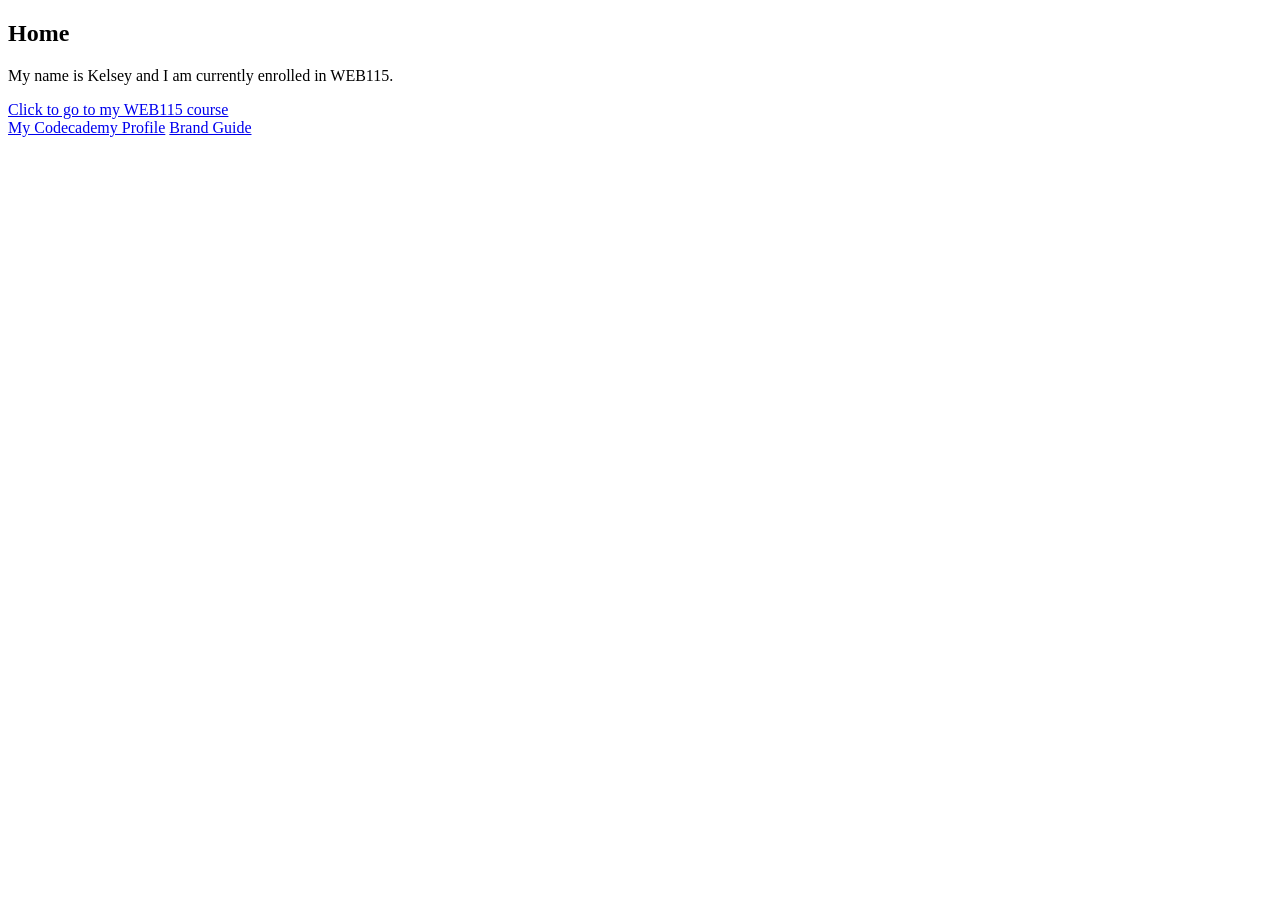
<file: index.html>
<!DOCTYPE html>
<html lang="en">
  <head>
    <meta charset="utf-8" />
  </head>
  <body>
    <h2>Home</h2>
    <p>
      My name is Kelsey and I am currently enrolled in WEB115.
    </p>
    <a href="web115/">Click to go to my WEB115 course</a>
    <footer>
      <a href="https://www.codecademy.com/profiles/KMack66">My Codecademy Profile</a> <a href="brand.html">Brand Guide</a>
    </footer>
  </body>
</html>
</file>
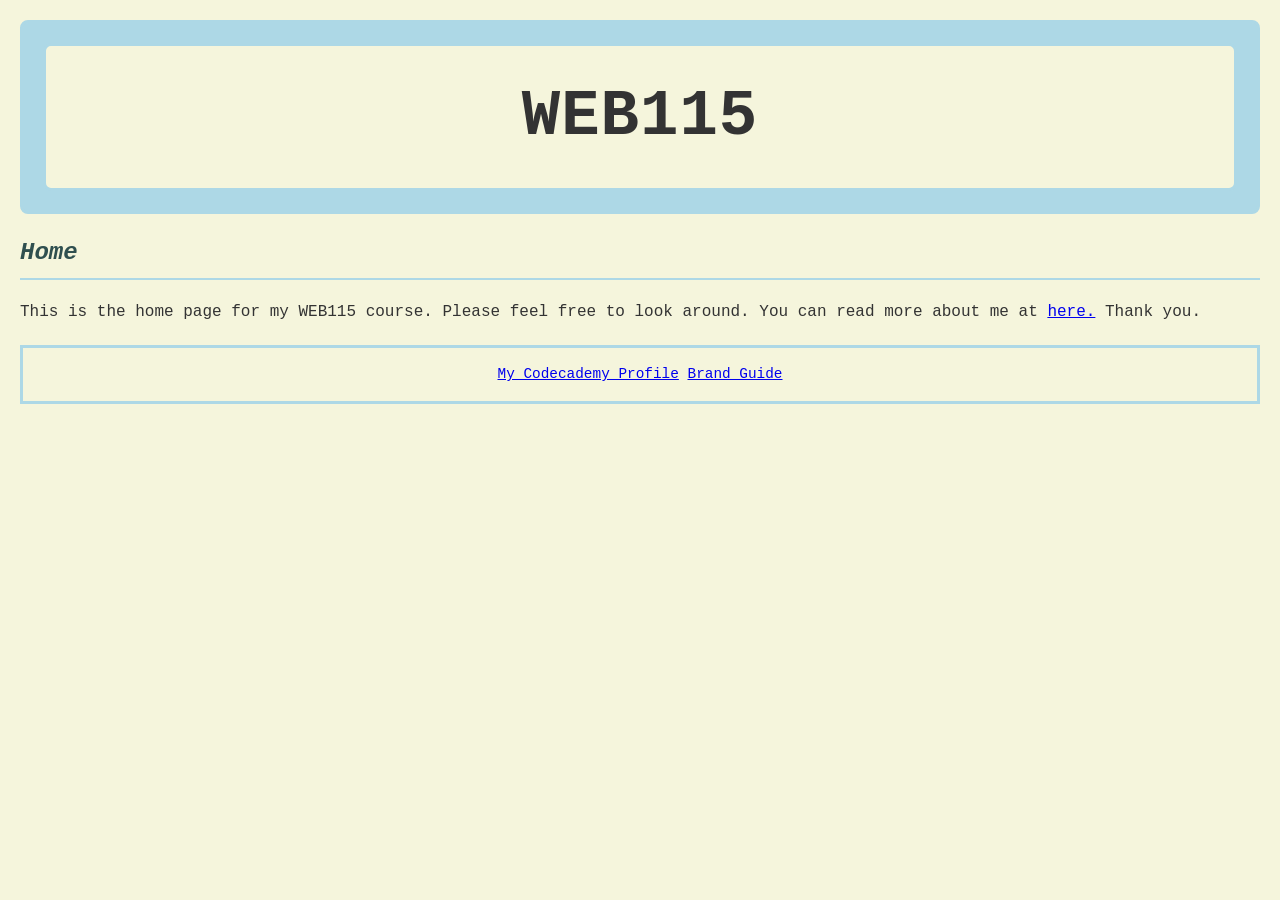
<file: web115/index.html>
<!DOCTYPE html>
<html lang="en">
<head>
  <meta charset="UTF-8" />
  <title>Home Page</title>
  <link href="Styles/brand.css" rel="stylesheet">
</head>
  <body>
    <header>
      <h1>WEB115</h1>
    </header>
    <main>
      <h2>Home</h2>
      <p>
        This is the home page for my WEB115 course. Please feel free to look around. You can read more about me at <a href="introduction.html">here.</a> Thank you.
      </p>
    </main>
    <footer>
      <a href="https://www.codecademy.com/profiles/KMack66">My Codecademy Profile</a> <a href="brand.html">Brand Guide</a>
    </footer>
  </body>
</html>
</file>
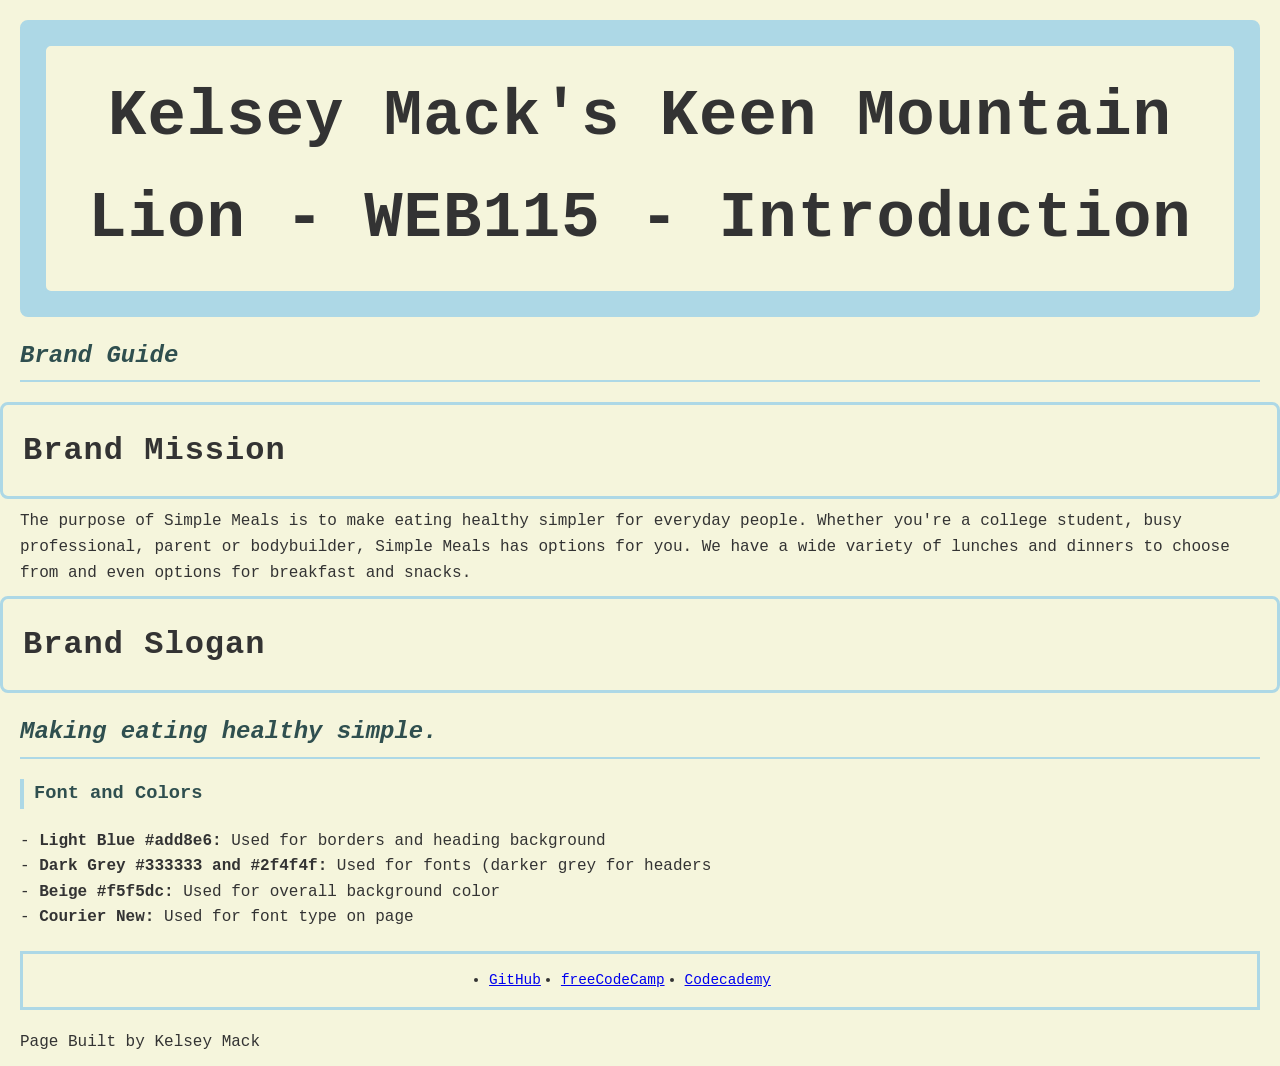
<file: web115/brand.html>
<!DOCTYPE html>
<html lang="en">
  <head>
    <title>Kelsey Mack's Keen Mountain Lion - WEB115 - Brand Guide</title>
	<link href="Styles/brand.css" rel="stylesheet"/>
	<meta charset="utf-8" />
  </head>

  <body>
    <header><h1>Kelsey Mack's Keen Mountain Lion - WEB115 - Introduction</h1></header>

	<main>  
	<h2>Brand Guide</h2>
    <h1>Brand Mission</h1>
    <p>The purpose of Simple Meals is to make eating healthy simpler for everyday people. Whether you're a college student, busy professional, parent or bodybuilder, 
      Simple Meals has options for you. We have a wide variety of lunches and dinners to choose from and even options for breakfast and snacks.</p>
	<h1>Brand Slogan</h1>
	<h2>Making eating healthy simple.</h2>
	
	<h3>Font and Colors</h3>
	<p>- <b>Light Blue #add8e6:</b> Used for borders and heading background <br>
	   - <b>Dark Grey #333333 and #2f4f4f:</b> Used for fonts (darker grey for headers <br>
	   - <b>Beige #f5f5dc:</b> Used for overall background color <br>
	   - <b>Courier New:</b> Used for font type on page</p>
	</main>
	   
	<footer>
		<nav>
			<ul>
				<li><a href="https://github.com/KMack-66">GitHub</a></li>
				<li><a href="https://www.freecodecamp.org/KMack-66">freeCodeCamp</a></li>
				<li><a href="https://www.codecademy.com/profiles/KMack66">Codecademy</a></li>
			</ul>
		</nav>
	</footer>
	   	<p>Page Built by Kelsey Mack</p>
	<script src="https://lint.page/kit/880bd5.js" crossorigin="anonymous"></script>
  </body>

</html>
</file>
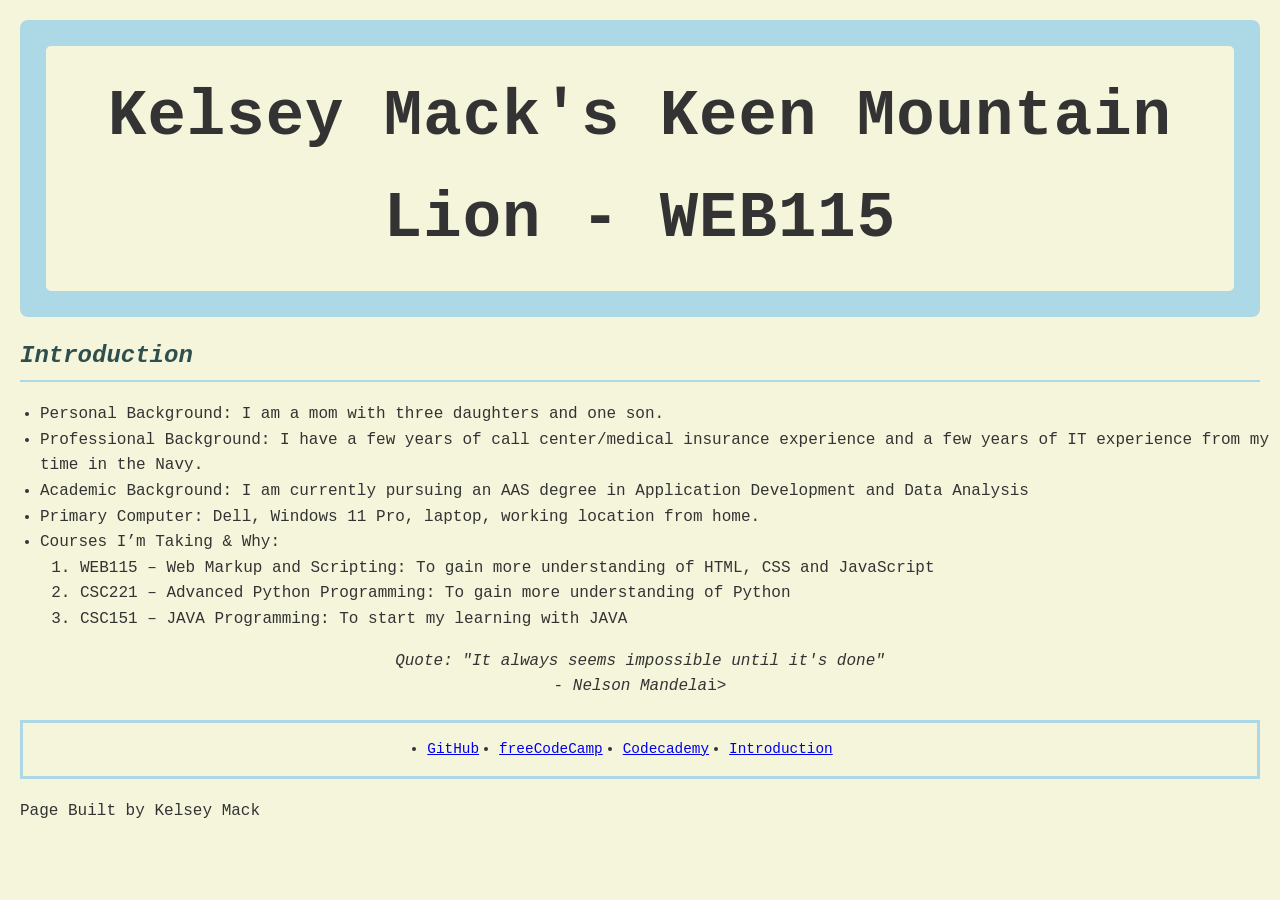
<file: web115/introduction.html>
<!DOCTYPE html>
<html lang="en">
<head>

	<title>Kelsey Mack's Keen Mountain Lion - WEB115 - Introduction</title>
	<meta charset="utf-8" />
	<link href="Styles/brand.css" rel="stylesheet"/>
	<meta name="viewport" content="width=device-width, initial-scale=1" />
	
</head>

<body>

	<header>
	<h1>Kelsey Mack's Keen Mountain Lion - WEB115</h1>
	</header>
	
	
	
	<main>
	<h2>Introduction</h2>
		<ul>
			<li>Personal Background: I am a mom with three daughters and one son.</li>
			<li>Professional Background: I have a few years of call center/medical insurance experience and a few years of IT 
				experience from my time in the Navy. </li>
			<li>Academic Background: I am currently pursuing an AAS degree in Application Development and Data Analysis </li>
			<li>Primary Computer: Dell, Windows 11 Pro, laptop, working location from home. </li> 
			<li>Courses I’m Taking & Why:
				<ol>
					<li>WEB115 – Web Markup and Scripting: To gain more understanding of HTML, CSS and JavaScript </li>
					<li>CSC221 – Advanced Python Programming: To gain more understanding of Python </li>
					<li>CSC151 – JAVA Programming: To start my learning with JAVA </li>
				</ol>
			</li> 
			
		</ul>
		<p><center><i>Quote: "It always seems impossible until it's done" <br> - Nelson Mandela</i>i></center></p>
	</main>
	
	
	
	<footer>
	<nav>
			<ul>
				<li><a href="https://github.com/KMack-66">GitHub</a></li>
				<li><a href="https://www.freecodecamp.org/KMack-66">freeCodeCamp</a></li>
				<li><a href="https://www.codecademy.com/profiles/KMack66">Codecademy</a></li>
				<li><a href="introduction.html">Introduction</a></li> 
			</ul>
		</nav>
	</footer>
	<p>Page Built by Kelsey Mack</p>
	<script src="https://lint.page/kit/880bd5.js" crossorigin="anonymous"></script>
</body>
</html>
</file>
<file: web115/Styles/brand.css>
/* ==========================================================================
   style.css — Beige & Light Blue Theme
   Font: Courier New (monospace)
   ========================================================================== */

body {
  background-color: #f5f5dc;       
  color: #333333;
  font-family: 'Courier New', Courier, monospace;
  margin: 0;
  padding: 0;
  line-height: 1.6;
}

/* -------------------- Header -------------------- */
header {
  background-color: #add8e6;
  border: 3px solid #add8e6;       
  border-radius: 8px;
  padding: 20px;
  margin: 20px;
  font-size: 2em;
  font-weight: bold;
  text-align: center;
}

/* -------------------- h1 -------------------- */
h1 {
  font-family: 'Courier New', Courier, monospace;
  background-color: #f5f5dc;
  border: 3px solid #add8e6;       
  border-radius: 8px;
  padding: 20px;
  margin: 20px;
  letter-spacing: 1px;
  margin: 0;
}

/* -------------------- h2 -------------------- */
h2 {
  font-family: 'Courier New', Courier, monospace;
  color: #2f4f4f;
  border-bottom: 2px solid #add8e6;
  padding-bottom: 5px;
  margin: 20px;
  font-style: italic;
}

/* -------------------- h3 ------------------ */
h3 {
  font-family: 'Courier New', Courier, monospace;
  color: #2f4f4f;
  border-left: 4px solid #add8e6;
  padding-left: 10px;
  margin: 20px;
}

/* ----------------- Paragraphs ----------------- */
p {
  font-family: 'Courier New', Courier, monospace;
  color: #333333;
  margin: 10px 20px;
}

/* ---------------NAV UL LI --------------*/
nav ul {
	display: flex;
	justify-content: center;
	padding: 0;
	margin: 0;
}
nav ul li {
	margin-right: 20px;
}

/* ----------------- Footer ----------------- */
footer {
	font-family: 'Courier New', Courier, monospace;
	background-color: f5f5dc;
	border: 3px solid #add8e6;
	border radius: 8px;
	padding: 15px;
	margin: 20px;
	text-align: center;
	color: #333333;
	font-size: 0.9em;
}
</file>
